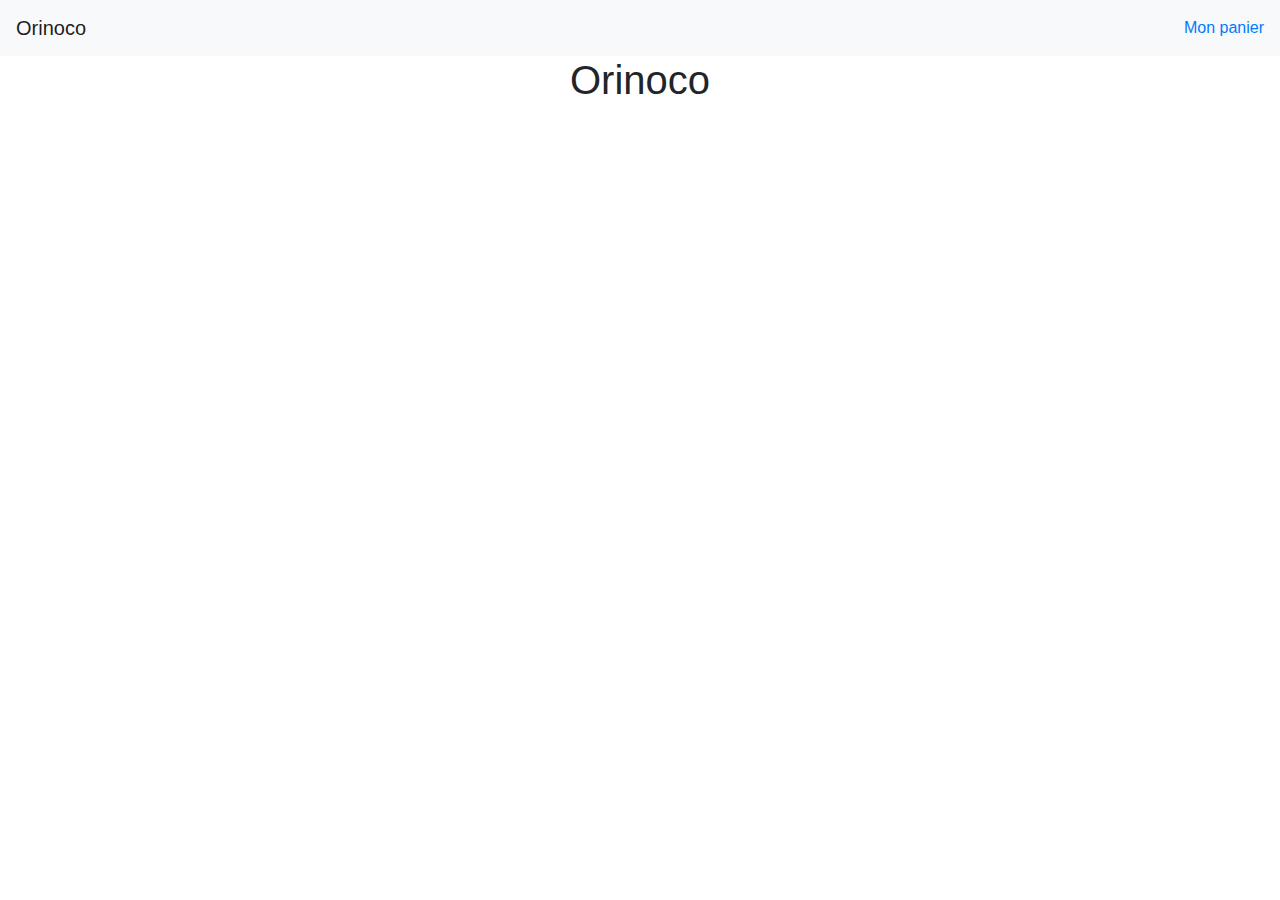
<file: index.html>
<!DOCTYPE html>
<html lang="en">
  <head>
    <meta charset="UTF-8" />
    <meta name="viewport" content="width=device-width, initial-scale=1.0" />
    <meta name="description" content="Vente en ligne d'ours en peluche faits à la main" />
    <link rel="stylesheet" href="https://maxcdn.bootstrapcdn.com/bootstrap/4.0.0/css/bootstrap.min.css" integrity="sha384-Gn5384xqQ1aoWXA+058RXPxPg6fy4IWvTNh0E263XmFcJlSAwiGgFAW/dAiS6JXm" crossorigin="anonymous" />
    <link rel="shortcut icon" href="https://www.iconarchive.com/download/i107366/google/noto-emoji-animals-nature/22259-bear-face.ico" type="image/x-icon" />
    <title>Orinoco</title>
  </head>
  <body>
    <header>
      <nav class="navbar navbar-light bg-light">
        <a class="navbar-brand" href="index.html">Orinoco</a>
        <a href="cart.html">Mon panier</a>
      </nav>
    </header>
    <main>
      <div class="container">
        <section>
          <h1 class="text-center">Orinoco</h1>
          <div class="row products"></div>
        </section>
      </div>
    </main>
    <footer>
      <div class="container"></div>
    </footer>
    <script src="./js/main.js"></script>
  </body>
</html>
</file>
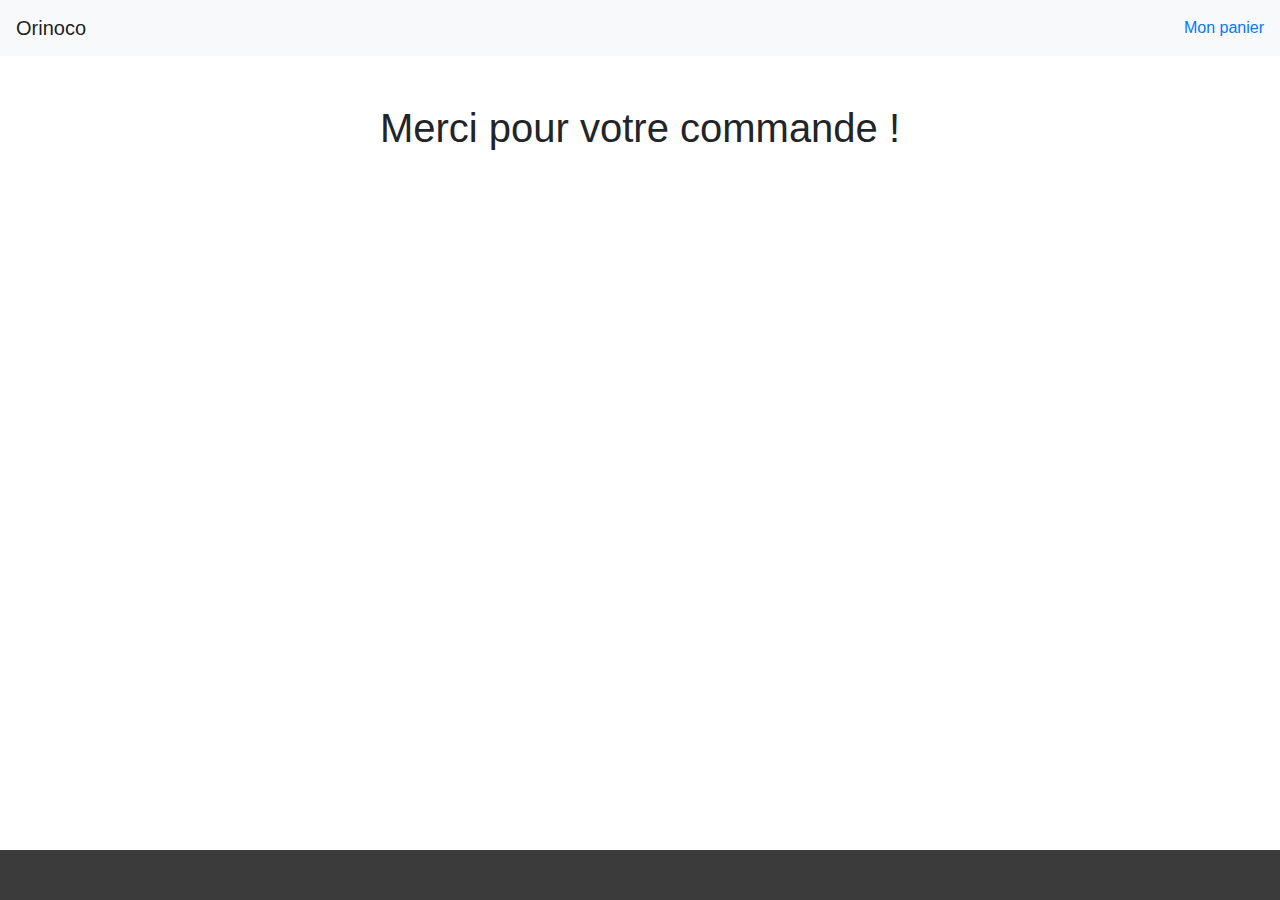
<file: confirmation.html>
<!DOCTYPE html>
<html lang="en">
  <head>
    <meta charset="UTF-8" />
    <meta name="viewport" content="width=device-width, initial-scale=1.0" />
    <meta name="description" content="Vente en ligne d'ours en peluche faits à la main" />
    <link rel="stylesheet" href="https://maxcdn.bootstrapcdn.com/bootstrap/4.0.0/css/bootstrap.min.css" integrity="sha384-Gn5384xqQ1aoWXA+058RXPxPg6fy4IWvTNh0E263XmFcJlSAwiGgFAW/dAiS6JXm" crossorigin="anonymous" />
    <link rel="stylesheet" href="./css/style.min.css" />
    <link rel="shortcut icon" href="https://www.iconarchive.com/download/i107366/google/noto-emoji-animals-nature/22259-bear-face.ico" type="image/x-icon" />
    <title>Orinoco</title>
  </head>
  <body>
    <header>
      <nav class="navbar navbar-light bg-light">
        <a class="navbar-brand" href="index.html">Orinoco</a>
        <a href="cart.html">Mon panier</a>
      </nav>
    </header>
    <main class="mb-5">
      <section>
        <h1 class="text-center mt-5 mb-3">Merci pour votre commande !</h1>
        <div class="container mb-3"></div>
      </section>
    </main>
    <footer>
      <div class="container"></div>
    </footer>
    <script src="./js/confirmation.js"></script>
    <script src="https://code.jquery.com/jquery-3.2.1.slim.min.js" integrity="sha384-KJ3o2DKtIkvYIK3UENzmM7KCkRr/rE9/Qpg6aAZGJwFDMVNA/GpGFF93hXpG5KkN" crossorigin="anonymous"></script>
    <script src="https://cdnjs.cloudflare.com/ajax/libs/popper.js/1.12.9/umd/popper.min.js" integrity="sha384-ApNbgh9B+Y1QKtv3Rn7W3mgPxhU9K/ScQsAP7hUibX39j7fakFPskvXusvfa0b4Q" crossorigin="anonymous"></script>
    <script src="https://maxcdn.bootstrapcdn.com/bootstrap/4.0.0/js/bootstrap.min.js" integrity="sha384-JZR6Spejh4U02d8jOt6vLEHfe/JQGiRRSQQxSfFWpi1MquVdAyjUar5+76PVCmYl" crossorigin="anonymous"></script>
  </body>
</html>
</file>
<file: css/style.min.css>
*{padding:0;margin:0;-webkit-box-sizing:border-box;box-sizing:border-box}html{height:100%}body{min-height:100%;position:relative}body::after{content:"";display:block;height:50px}footer{position:absolute;bottom:0;width:100%;height:50px;background-color:#3b3b3b}
/*# sourceMappingURL=style.min.css.map */
</file>
